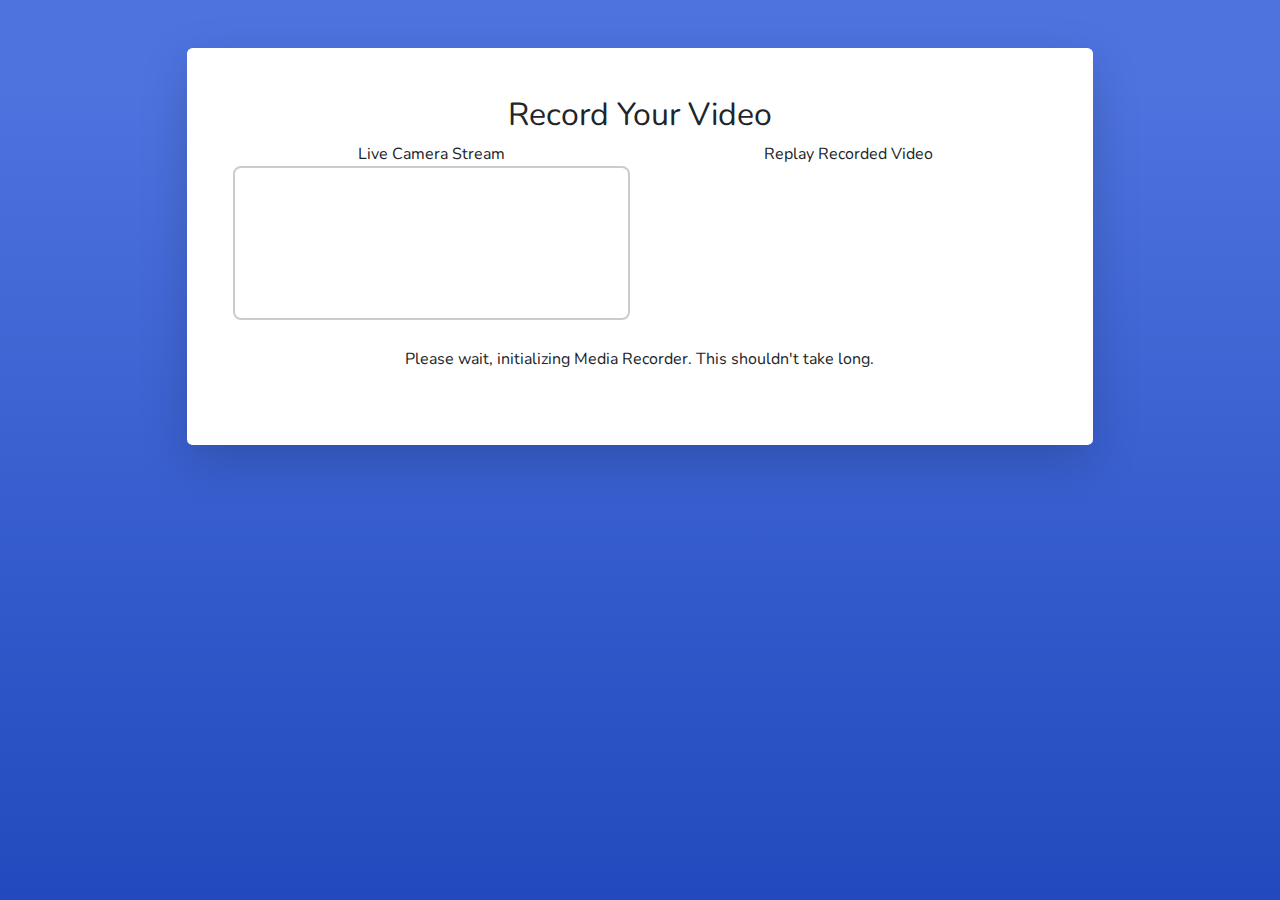
<file: recording.html>
<!DOCTYPE html>
<html lang="en">

<head>
    <meta charset="UTF-8">
    <meta name="viewport" content="width=device-width, initial-scale=1.0">
    <title>Endeavor GCSI Procedure Room Recording System</title>

    <!-- Bootstrap 5 CSS -->
    <link href="https://cdn.jsdelivr.net/npm/bootstrap@5.3.0/dist/css/bootstrap.min.css" rel="stylesheet">
    <!-- Google Font -->
    <link href="https://fonts.googleapis.com/css2?family=Roboto:wght@400;500;700&display=swap" rel="stylesheet">

     <!-- Custom fonts for this template-->
     <link rel="stylesheet" href="https://cdnjs.cloudflare.com/ajax/libs/font-awesome/6.5.1/css/all.min.css">
    <link
        href="https://fonts.googleapis.com/css?family=Nunito:200,200i,300,300i,400,400i,600,600i,700,700i,800,800i,900,900i"
        rel="stylesheet">

    <!-- Custom styles for this template-->
    <link rel="stylesheet" href="styles.css">
</head>

<body class="bg-gradient-primary">
     <div class="container">
        <!-- Outer Row -->
        <div class="row justify-content-center">
            <div class="col-xl-10 col-lg-12 col-md-9">
                <div class="card o-hidden border-0 shadow-lg my-5">
                    <div class="card-body p-0">
                        <!-- Nested Row within Card Body -->
                        <div class="row">
                            <div class="p-5">
                                <div class="text-center">
                                    <h2>Record Your Video</h2>
                                </div>
                                <div class="video-container">
                                    <div class="video-item">
                                        <span id="videoLabel" role="label">Live Camera Stream</span>
                                        <video id="video" autoplay aria-labelledby="videoLabel"></video>
                                    </div>
                                    <div class="video-item">
                                        <span id="replayVideoLabel" role="label">Replay Recorded Video</span>
                                        <video id="replayVideo" controls style="display: none;" aria-labelledby="replayVideoLabel"></video>
                                    </div>
                                </div>
                                <div class="recording-buttons">
                                    <!-- Initially hidden and disabled Start Recording button -->
                                    <button id="recordButton" class="btn btn-success btn-lg" disabled style="display: none;">
                                        <i class="fas fa-circle-dot"></i> Start Recording
                                    </button>
                                    <!-- Message to inform the user of initialization delay + loading dots-->
                                    <div id="initMessageContainer" class="text-center">
                                        <p id="initMessage">Please wait, initializing Media Recorder. This shouldn't take long.</p>
                                        <div class="loading-dots">
                                            <div></div>
                                            <div></div>
                                            <div></div>
                                        </div>
                                    </div>
                                    <button id="replayButton" class="btn btn-warning hidden">
                                        <i class="fas fa-rotate-left"></i> Replay
                                    </button>
                                    
                                    <button id="deleteButton" class="btn btn-danger hidden">
                                        <i class="fas fa-trash"></i> Delete Recording
                                    </button>
                                    
                                    <button id="uploadVideoButton" class="btn btn-primary hidden">
                                        <i class="fas fa-upload"></i> Upload Video
                                    </button>
                                </div>
                            </div>
                        </div>
                    </div>
                </div>
            </div>
        </div>
    </div>

    <!-- Upload Confirmation Modal -->
    <div class="modal" id="uploadConfirmationModal" >
        <div class="modal-dialog">
            <div class="modal-content">
                <div class="modal-header">
                    <h5 class="modal-title" id="confirmModalLabel">Are you sure you want to upload this video?</h5>
                    <button type="button" class="btn-close" data-bs-dismiss="modal" aria-label="Close"></button>
                </div>
                <div class="modal-footer">
                    <button id="confirmUpload" class="btn btn-success">Confirm</button>
                    <button type="button" class="btn btn-secondary" data-bs-dismiss="modal">Back</button>
                </div>
            </div>
        </div>
    </div>

    <!-- Bootstrap 5 JavaScript -->
    <script src="https://cdn.jsdelivr.net/npm/bootstrap@5.3.0/dist/js/bootstrap.bundle.min.js"></script>
    <!--reference script-->
    <script src="recording.js"></script>
</body>

</html>
</file>
<file: styles.css>
/* website template css */

/*!
 * Start Bootstrap - SB Admin 2 v4.1.3 (https://startbootstrap.com/theme/sb-admin-2)
 * Copyright 2013-2021 Start Bootstrap
 * Licensed under MIT (https://github.com/StartBootstrap/startbootstrap-sb-admin-2/blob/master/LICENSE)
 */

/*!
 * Bootstrap v4.6.0 (https://getbootstrap.com/)
 * Copyright 2011-2021 The Bootstrap Authors
 * Copyright 2011-2021 Twitter, Inc.
 * Licensed under MIT (https://github.com/twbs/bootstrap/blob/main/LICENSE)
 */
 :root {
    --blue: #4e73df;
    --indigo: #6610f2;
    --purple: #6f42c1;
    --pink: #e83e8c;
    --red: #e74a3b;
    --orange: #fd7e14;
    --yellow: #f6c23e;
    --green: #1cc88a;
    --teal: #20c9a6;
    --cyan: #36b9cc;
    --white: #fff;
    --gray: #858796;
    --gray-dark: #5a5c69;
    --primary: #4e73df;
    --secondary: #858796;
    --success: #1cc88a;
    --info: #36b9cc;
    --warning: #f6c23e;
    --danger: #e74a3b;
    --light: #f8f9fc;
    --dark: #5a5c69;
    --breakpoint-xs: 0;
    --breakpoint-sm: 576px;
    --breakpoint-md: 768px;
    --breakpoint-lg: 992px;
    --breakpoint-xl: 1200px;
    --font-family-sans-serif: "Nunito", -apple-system, BlinkMacSystemFont, "Segoe UI", Roboto, "Helvetica Neue", Arial, sans-serif, "Apple Color Emoji", "Segoe UI Emoji", "Segoe UI Symbol", "Noto Color Emoji";
    --font-family-monospace: SFMono-Regular, Menlo, Monaco, Consolas, "Liberation Mono", "Courier New", monospace;
  }
  
  *,
  *::before,
  *::after {
    box-sizing: border-box;
  }
  
  html {
    font-family: sans-serif;
    line-height: 1.15;
    -webkit-text-size-adjust: 100%;
    -webkit-tap-highlight-color: rgba(0, 0, 0, 0);
  }
  
  body {
    margin: 0;
    font-family: "Nunito", -apple-system, BlinkMacSystemFont, "Segoe UI", Roboto, "Helvetica Neue", Arial, sans-serif, "Apple Color Emoji", "Segoe UI Emoji", "Segoe UI Symbol", "Noto Color Emoji";
    font-size: 1rem;
    font-weight: 400;
    line-height: 1.5;
    color: #858796;
    text-align: left;
    background-color: #fff;
  }
  
  hr {
    box-sizing: content-box;
    height: 0;
    overflow: visible;
  }
  
  h1, h2, h5 {
    margin-top: 0;
    margin-bottom: 0.5rem;
  }
  
  p {
    margin-top: 0;
    margin-bottom: 1rem;
  }
  
  dd {
    margin-bottom: .5rem;
    margin-left: 0;
  }
  
  
  strong {
    font-weight: bolder;
  }
  
  
  code {
    font-family: SFMono-Regular, Menlo, Monaco, Consolas, "Liberation Mono", "Courier New", monospace;
    font-size: 1em;
  }
  
  label {
    display: inline-block;
    margin-bottom: 0.5rem;
  }
  
  button {
    border-radius: 0;
  }
  
  button:focus:not(:focus-visible) {
    outline: 0;
  }
  
  input,
  button {
    margin: 0;
    font-family: inherit;
    font-size: inherit;
    line-height: inherit;
  }
  
  button,
  input {
    overflow: visible;
  }
  
  button {
    text-transform: none;
  }
  
  [role="button"] {
    cursor: pointer;
  }
  
  button,
  [type="button"] {
    -webkit-appearance: button;
  }
  
  button:not(:disabled),
  [type="button"]:not(:disabled) {
    cursor: pointer;
  }
  
  button::-moz-focus-inner,
  [type="button"]::-moz-focus-inner {
    padding: 0;
    border-style: none;
  }
  
  ::-webkit-file-upload-button {
    font: inherit;
    -webkit-appearance: button;
  }
  
  [hidden] {
    display: none !important;
  }
  
  h1, h2, h5,
  .h1, .h2, .h5 {
    margin-bottom: 0.5rem;
    font-weight: 400;
    line-height: 1.2;
  }
  
  h1, .h1 {
    font-size: 2.5rem;
  }
  
  h2, .h2 {
    font-size: 2rem;
  }
  
  h5, .h5 {
    font-size: 1.25rem;
  }
  
  hr {
    margin-top: 1rem;
    margin-bottom: 1rem;
    border: 0;
    border-top: 1px solid rgba(0, 0, 0, 0.1);
  }
  
  code {
    font-size: 87.5%;
    color: #e83e8c;
    word-wrap: break-word;
  }
  
  .container {
    width: 100%;
    padding-right: 0.75rem;
    padding-left: 0.75rem;
    margin-right: auto;
    margin-left: auto;
  }
  
  @media (min-width: 576px) {
    .container {
      max-width: 540px;
    }
  }
  
  @media (min-width: 768px) {
    .container {
      max-width: 720px;
    }
  }
  
  @media (min-width: 992px) {
    .container {
      max-width: 960px;
    }
  }
  
  @media (min-width: 1200px) {
    .container {
      max-width: 1140px;
    }
  }
  
  .row {
    display: flex;
    flex-wrap: wrap;
    margin-right: -0.75rem;
    margin-left: -0.75rem;
  }
  
   .col-md-9, .col-lg-12, .col-xl-10 {
    position: relative;
    width: 100%;
    padding-right: 0.75rem;
    padding-left: 0.75rem;
  }
  
  @media (min-width: 768px) {
    .col-md-9 {
      flex: 0 0 75%;
      max-width: 75%;
    }
  }
  
  @media (min-width: 992px) {
    .col-lg-12 {
      flex: 0 0 100%;
      max-width: 100%;
    }
  }
  
  @media (min-width: 1200px) {
    .col-xl-10 {
      flex: 0 0 83.33333%;
      max-width: 83.33333%;
    }
  }
  
  .form-control {
    display: block;
    width: 100%;
    height: calc(1.5em + 0.75rem + 2px);
    padding: 0.375rem 0.75rem;
    font-size: 1rem;
    font-weight: 400;
    line-height: 1.5;
    color: #6e707e;
    background-color: #fff;
    background-clip: padding-box;
    border: 1px solid #d1d3e2;
    border-radius: 0.35rem;
    transition: border-color 0.15s ease-in-out, box-shadow 0.15s ease-in-out;
  }
  
  @media (prefers-reduced-motion: reduce) {
    .form-control {
      transition: none;
    }
  }
  
  .form-control::-ms-expand {
    background-color: transparent;
    border: 0;
  }
  
  .form-control:-moz-focusring {
    color: transparent;
    text-shadow: 0 0 0 #6e707e;
  }
  
  .form-control:focus {
    color: #6e707e;
    background-color: #fff;
    border-color: #bac8f3;
    outline: 0;
    box-shadow: 0 0 0 0.2rem rgba(78, 115, 223, 0.25);
  }
  
  .form-control::-webkit-input-placeholder {
    color: #858796;
    opacity: 1;
  }
  
  .form-control::-moz-placeholder {
    color: #858796;
    opacity: 1;
  }
  
  .form-control:-ms-input-placeholder {
    color: #858796;
    opacity: 1;
  }
  
  .form-control::-ms-input-placeholder {
    color: #858796;
    opacity: 1;
  }
  
  .form-control::placeholder {
    color: #858796;
    opacity: 1;
  }
  
  .form-control:disabled {
    background-color: #eaecf4;
    opacity: 1;
  }
  
  input[type="date"].form-control {
    -webkit-appearance: none;
    -moz-appearance: none;
    appearance: none;
  }
  
  .form-group {
    margin-bottom: 1rem;
  }
  
  .btn {
    display: inline-block;
    font-weight: 400;
    color: #858796;
    text-align: center;
    vertical-align: middle;
    -webkit-user-select: none;
    -moz-user-select: none;
    -ms-user-select: none;
    user-select: none;
    background-color: transparent;
    border: 1px solid transparent;
    padding: 0.375rem 0.75rem;
    font-size: 1rem;
    line-height: 1.5;
    border-radius: 0.35rem;
    transition: color 0.15s ease-in-out, background-color 0.15s ease-in-out, border-color 0.15s ease-in-out, box-shadow 0.15s ease-in-out;
  }
  
  @media (prefers-reduced-motion: reduce) {
    .btn {
      transition: none;
    }
  }
  
  .btn:hover {
    color: #858796;
    text-decoration: none;
  }
  
  .btn:focus {
    outline: 0;
    box-shadow: 0 0 0 0.2rem rgba(78, 115, 223, 0.25);
  }
  
  .btn.disabled, .btn:disabled {
    opacity: 0.65;
  }
  
  .btn:not(:disabled):not(.disabled) {
    cursor: pointer;
  }
  
  .btn-primary {
    color: #fff;
    background-color: #4e73df;
    border-color: #4e73df;
  }
  
  .btn-primary:hover {
    color: #fff;
    background-color: #2e59d9;
    border-color: #2653d4;
  }
  
  .btn-primary:focus {
    color: #fff;
    background-color: #2e59d9;
    border-color: #2653d4;
    box-shadow: 0 0 0 0.2rem rgba(105, 136, 228, 0.5);
  }
  
  .btn-primary.disabled, .btn-primary:disabled {
    color: #fff;
    background-color: #4e73df;
    border-color: #4e73df;
  }
  
  .btn-primary:not(:disabled):not(.disabled):active {
    color: #fff;
    background-color: #2653d4;
    border-color: #244ec9;
  }
  
  .btn-primary:not(:disabled):not(.disabled):active:focus {
    box-shadow: 0 0 0 0.2rem rgba(105, 136, 228, 0.5);
  }
  
  .btn-secondary {
    color: #fff;
    background-color: #858796;
    border-color: #858796;
  }
  
  .btn-secondary:hover {
    color: #fff;
    background-color: #717384;
    border-color: #6b6d7d;
  }
  
  .btn-secondary:focus {
    color: #fff;
    background-color: #717384;
    border-color: #6b6d7d;
    box-shadow: 0 0 0 0.2rem rgba(151, 153, 166, 0.5);
  }
  
  .btn-secondary.disabled, .btn-secondary:disabled {
    color: #fff;
    background-color: #858796;
    border-color: #858796;
  }
  
  .btn-secondary:not(:disabled):not(.disabled):active {
    color: #fff;
    background-color: #6b6d7d;
    border-color: #656776;
  }
  
  .btn-secondary:not(:disabled):not(.disabled):active:focus {
    box-shadow: 0 0 0 0.2rem rgba(151, 153, 166, 0.5);
  }
  
  .btn-success {
    color: #fff;
    background-color: #1cc88a;
    border-color: #1cc88a;
  }
  
  .btn-success:hover {
    color: #fff;
    background-color: #17a673;
    border-color: #169b6b;
  }
  
  .btn-success:focus {
    color: #fff;
    background-color: #17a673;
    border-color: #169b6b;
    box-shadow: 0 0 0 0.2rem rgba(62, 208, 156, 0.5);
  }
  
  .btn-success.disabled, .btn-success:disabled {
    color: #fff;
    background-color: #1cc88a;
    border-color: #1cc88a;
  }
  
  .btn-success:not(:disabled):not(.disabled):active {
    color: #fff;
    background-color: #169b6b;
    border-color: #149063;
  }
  
  .btn-success:not(:disabled):not(.disabled):active:focus {
    box-shadow: 0 0 0 0.2rem rgba(62, 208, 156, 0.5);
  }
  
  .btn-warning {
    color: #fff;
    background-color: #f6c23e;
    border-color: #f6c23e;
  }
  
  .btn-warning:hover {
    color: #fff;
    background-color: #f4b619;
    border-color: #f4b30d;
  }
  
  .btn-warning:focus {
    color: #fff;
    background-color: #f4b619;
    border-color: #f4b30d;
    box-shadow: 0 0 0 0.2rem rgba(247, 203, 91, 0.5);
  }
  
  .btn-warning.disabled, .btn-warning:disabled {
    color: #fff;
    background-color: #f6c23e;
    border-color: #f6c23e;
  }
  
  .btn-warning:not(:disabled):not(.disabled):active {
    color: #fff;
    background-color: #f4b30d;
    border-color: #e9aa0b;
  }
  
  .btn-warning:not(:disabled):not(.disabled):active:focus {
    box-shadow: 0 0 0 0.2rem rgba(247, 203, 91, 0.5);
  }
  
  .btn-danger {
    color: #fff;
    background-color: #e74a3b;
    border-color: #e74a3b;
  }
  
  .btn-danger:hover {
    color: #fff;
    background-color: #e02d1b;
    border-color: #d52a1a;
  }
  
  .btn-danger:focus {
    color: #fff;
    background-color: #e02d1b;
    border-color: #d52a1a;
    box-shadow: 0 0 0 0.2rem rgba(235, 101, 88, 0.5);
  }
  
  .btn-danger.disabled, .btn-danger:disabled {
    color: #fff;
    background-color: #e74a3b;
    border-color: #e74a3b;
  }
  
  .btn-danger:not(:disabled):not(.disabled):active {
    color: #fff;
    background-color: #d52a1a;
    border-color: #ca2819;
  }
  
  .btn-danger:not(:disabled):not(.disabled):active:focus {
    box-shadow: 0 0 0 0.2rem rgba(235, 101, 88, 0.5);
  }
  
  .btn-lg {
    padding: 0.5rem 1rem;
    font-size: 1.25rem;
    line-height: 1.5;
    border-radius: 0.3rem;
  }
  
  .card {
    position: relative;
    display: flex;
    flex-direction: column;
    min-width: 0;
    word-wrap: break-word;
    background-color: #fff;
    background-clip: border-box;
    border: 1px solid #e3e6f0;
    border-radius: 0.35rem;
  }
  
  .card > hr {
    margin-right: 0;
    margin-left: 0;
  }
  
  .card-body {
    flex: 1 1 auto;
    min-height: 1px;
    padding: 1.25rem;
  }
  
  @-webkit-keyframes progress-bar-stripes {
    from {
      background-position: 1rem 0;
    }
    to {
      background-position: 0 0;
    }
  }
  
  @keyframes progress-bar-stripes {
    from {
      background-position: 1rem 0;
    }
    to {
      background-position: 0 0;
    }
  }
  
  .modal {
    position: fixed;
    top: 0;
    left: 0;
    z-index: 1050;
    display: none;
    width: 100%;
    height: 100%;
    overflow: hidden;
    outline: 0;
  }
  
  .modal-dialog {
    position: relative;
    width: auto;
    margin: 0.5rem;
    pointer-events: none;
  }
  
  .modal-content {
    position: relative;
    display: flex;
    flex-direction: column;
    width: 100%;
    pointer-events: auto;
    background-color: #fff;
    background-clip: padding-box;
    border: 1px solid rgba(0, 0, 0, 0.2);
    border-radius: 0.3rem;
    outline: 0;
  }
  
  .modal-header {
    display: flex;
    align-items: flex-start;
    justify-content: space-between;
    padding: 1rem 1rem;
    border-bottom: 1px solid #e3e6f0;
    border-top-left-radius: calc(0.3rem - 1px);
    border-top-right-radius: calc(0.3rem - 1px);
  }
  
  .modal-title {
    margin-bottom: 0;
    line-height: 1.5;
  }
  
  .modal-body {
    position: relative;
    flex: 1 1 auto;
    padding: 1rem;
  }
  
  .modal-footer {
    display: flex;
    flex-wrap: wrap;
    align-items: center;
    justify-content: flex-end;
    padding: 0.75rem;
    border-top: 1px solid #e3e6f0;
    border-bottom-right-radius: calc(0.3rem - 1px);
    border-bottom-left-radius: calc(0.3rem - 1px);
  }
  
  .modal-footer > * {
    margin: 0.25rem;
  }

  .modal-backdrop {
    position: fixed;
    top: 0;
    left: 0;
    z-index: 1040; /* to prevent backdrop from appearing in front of modal */
    width: 100vw;
    height: 100vh;
    background-color: #000;
  }
  
  @media (min-width: 576px) {
    .modal-dialog {
      max-width: 500px;
      margin: 1.75rem auto;
    }
  }
  
  @-webkit-keyframes spinner-border {
    to {
      transform: rotate(360deg);
    }
  }
  
  @keyframes spinner-border {
    to {
      transform: rotate(360deg);
    }
  }
  
  @-webkit-keyframes spinner-grow {
    0% {
      transform: scale(0);
    }
    50% {
      opacity: 1;
      transform: none;
    }
  }
  
  @keyframes spinner-grow {
    0% {
      transform: scale(0);
    }
    50% {
      opacity: 1;
      transform: none;
    }
  }
  
  .border-0 {
    border: 0 !important;
  }
  
  .justify-content-center {
    justify-content: center !important;
  }
  
  .shadow-lg {
    box-shadow: 0 1rem 3rem rgba(0, 0, 0, 0.175) !important;
  }
  
  .mb-4 {
    margin-bottom: 1.5rem !important;
  }
  
  
  .my-5 {
    margin-top: 3rem !important;
  }
  
  
  .my-5 {
    margin-bottom: 3rem !important;
  }
  
  .p-0 {
    padding: 0 !important;
  }
  
  .p-5 {
    padding: 3rem !important;
  }
  
  .text-center {
    text-align: center !important;
  }
  
  @media print {
    *,
    *::before,
    *::after {
      text-shadow: none !important;
      box-shadow: none !important;
    }
    p,
    h2 {
      orphans: 3;
      widows: 3;
    }
    h2 {
      page-break-after: avoid;
    }
    @page {
      size: a3;
    }
    body {
      min-width: 992px !important;
    }
    .container {
      min-width: 992px !important;
    }
  }
  
  html {
    position: relative;
    min-height: 100%;
  }
  
  body {
    height: 100%;
  }
  
  .container {
    padding-left: 1.5rem;
    padding-right: 1.5rem;
  }
  
  @-webkit-keyframes growIn {
    0% {
      transform: scale(0.9);
      opacity: 0;
    }
    100% {
      transform: scale(1);
      opacity: 1;
    }
  }
  
  @keyframes growIn {
    0% {
      transform: scale(0.9);
      opacity: 0;
    }
    100% {
      transform: scale(1);
      opacity: 1;
    }
  }
  
  @-webkit-keyframes fadeIn {
    0% {
      opacity: 0;
    }
    100% {
      opacity: 1;
    }
  }
  
  @keyframes fadeIn {
    0% {
      opacity: 0;
    }
    100% {
      opacity: 1;
    }
  }
  
  .bg-gradient-primary {
    background-color: #4e73df;
    background-image: linear-gradient(180deg, #4e73df 10%, #224abe 100%);
    background-size: cover;
  }
  
  .o-hidden {
    overflow: hidden !important;
  }
  
  .text-gray-900 {
    color: #3a3b45 !important;
  }
  
  form.user .form-control-user {
    font-size: 0.8rem;
    border-radius: 10rem;
    padding: 1.5rem 1rem;
  }
  
  @-webkit-keyframes noise-anim {
    0% {
      clip: rect(49px, 9999px, 40px, 0);
    }
    5% {
      clip: rect(75px, 9999px, 72px, 0);
    }
    10% {
      clip: rect(97px, 9999px, 93px, 0);
    }
    15% {
      clip: rect(15px, 9999px, 9px, 0);
    }
    20% {
      clip: rect(14px, 9999px, 92px, 0);
    }
    25% {
      clip: rect(18px, 9999px, 94px, 0);
    }
    30% {
      clip: rect(17px, 9999px, 20px, 0);
    }
    35% {
      clip: rect(71px, 9999px, 59px, 0);
    }
    40% {
      clip: rect(42px, 9999px, 84px, 0);
    }
    45% {
      clip: rect(56px, 9999px, 25px, 0);
    }
    50% {
      clip: rect(46px, 9999px, 14px, 0);
    }
    55% {
      clip: rect(47px, 9999px, 1px, 0);
    }
    60% {
      clip: rect(64px, 9999px, 58px, 0);
    }
    65% {
      clip: rect(89px, 9999px, 92px, 0);
    }
    70% {
      clip: rect(56px, 9999px, 39px, 0);
    }
    75% {
      clip: rect(80px, 9999px, 71px, 0);
    }
    80% {
      clip: rect(8px, 9999px, 13px, 0);
    }
    85% {
      clip: rect(66px, 9999px, 68px, 0);
    }
    90% {
      clip: rect(68px, 9999px, 4px, 0);
    }
    95% {
      clip: rect(56px, 9999px, 14px, 0);
    }
    100% {
      clip: rect(28px, 9999px, 53px, 0);
    }
  }
  
  @keyframes noise-anim {
    0% {
      clip: rect(49px, 9999px, 40px, 0);
    }
    5% {
      clip: rect(75px, 9999px, 72px, 0);
    }
    10% {
      clip: rect(97px, 9999px, 93px, 0);
    }
    15% {
      clip: rect(15px, 9999px, 9px, 0);
    }
    20% {
      clip: rect(14px, 9999px, 92px, 0);
    }
    25% {
      clip: rect(18px, 9999px, 94px, 0);
    }
    30% {
      clip: rect(17px, 9999px, 20px, 0);
    }
    35% {
      clip: rect(71px, 9999px, 59px, 0);
    }
    40% {
      clip: rect(42px, 9999px, 84px, 0);
    }
    45% {
      clip: rect(56px, 9999px, 25px, 0);
    }
    50% {
      clip: rect(46px, 9999px, 14px, 0);
    }
    55% {
      clip: rect(47px, 9999px, 1px, 0);
    }
    60% {
      clip: rect(64px, 9999px, 58px, 0);
    }
    65% {
      clip: rect(89px, 9999px, 92px, 0);
    }
    70% {
      clip: rect(56px, 9999px, 39px, 0);
    }
    75% {
      clip: rect(80px, 9999px, 71px, 0);
    }
    80% {
      clip: rect(8px, 9999px, 13px, 0);
    }
    85% {
      clip: rect(66px, 9999px, 68px, 0);
    }
    90% {
      clip: rect(68px, 9999px, 4px, 0);
    }
    95% {
      clip: rect(56px, 9999px, 14px, 0);
    }
    100% {
      clip: rect(28px, 9999px, 53px, 0);
    }
  }
  
  @-webkit-keyframes noise-anim-2 {
    0% {
      clip: rect(16px, 9999px, 10px, 0);
    }
    5% {
      clip: rect(22px, 9999px, 29px, 0);
    }
    10% {
      clip: rect(6px, 9999px, 68px, 0);
    }
    15% {
      clip: rect(85px, 9999px, 95px, 0);
    }
    20% {
      clip: rect(65px, 9999px, 91px, 0);
    }
    25% {
      clip: rect(93px, 9999px, 68px, 0);
    }
    30% {
      clip: rect(10px, 9999px, 27px, 0);
    }
    35% {
      clip: rect(37px, 9999px, 25px, 0);
    }
    40% {
      clip: rect(12px, 9999px, 23px, 0);
    }
    45% {
      clip: rect(40px, 9999px, 18px, 0);
    }
    50% {
      clip: rect(19px, 9999px, 71px, 0);
    }
    55% {
      clip: rect(2px, 9999px, 35px, 0);
    }
    60% {
      clip: rect(16px, 9999px, 69px, 0);
    }
    65% {
      clip: rect(8px, 9999px, 65px, 0);
    }
    70% {
      clip: rect(30px, 9999px, 57px, 0);
    }
    75% {
      clip: rect(14px, 9999px, 4px, 0);
    }
    80% {
      clip: rect(39px, 9999px, 30px, 0);
    }
    85% {
      clip: rect(22px, 9999px, 35px, 0);
    }
    90% {
      clip: rect(58px, 9999px, 71px, 0);
    }
    95% {
      clip: rect(34px, 9999px, 90px, 0);
    }
    100% {
      clip: rect(67px, 9999px, 68px, 0);
    }
  }
  
  @keyframes noise-anim-2 {
    0% {
      clip: rect(16px, 9999px, 10px, 0);
    }
    5% {
      clip: rect(22px, 9999px, 29px, 0);
    }
    10% {
      clip: rect(6px, 9999px, 68px, 0);
    }
    15% {
      clip: rect(85px, 9999px, 95px, 0);
    }
    20% {
      clip: rect(65px, 9999px, 91px, 0);
    }
    25% {
      clip: rect(93px, 9999px, 68px, 0);
    }
    30% {
      clip: rect(10px, 9999px, 27px, 0);
    }
    35% {
      clip: rect(37px, 9999px, 25px, 0);
    }
    40% {
      clip: rect(12px, 9999px, 23px, 0);
    }
    45% {
      clip: rect(40px, 9999px, 18px, 0);
    }
    50% {
      clip: rect(19px, 9999px, 71px, 0);
    }
    55% {
      clip: rect(2px, 9999px, 35px, 0);
    }
    60% {
      clip: rect(16px, 9999px, 69px, 0);
    }
    65% {
      clip: rect(8px, 9999px, 65px, 0);
    }
    70% {
      clip: rect(30px, 9999px, 57px, 0);
    }
    75% {
      clip: rect(14px, 9999px, 4px, 0);
    }
    80% {
      clip: rect(39px, 9999px, 30px, 0);
    }
    85% {
      clip: rect(22px, 9999px, 35px, 0);
    }
    90% {
      clip: rect(58px, 9999px, 71px, 0);
    }
    95% {
      clip: rect(34px, 9999px, 90px, 0);
    }
    100% {
      clip: rect(67px, 9999px, 68px, 0);
    }
  }
  
/* custom css */
.video-container {
    display: flex;
    justify-content: space-between;
    margin-bottom: 20px;
}

.video-item {
    flex: 1;
    margin: 0 10px;
    text-align: center;
}

video {
    width: 100%;
    border: 2px solid #ccc;
    border-radius: 8px;
}

.recording-buttons {
    text-align: center;
    margin-top: 20px;
    display: flex;
    flex-direction: column;
    align-items: center;
    gap: 15px; 
}

.recording-buttons .btn-lg { /* start/stop recording button */
    font-size: 1.5rem; 
    padding: 1rem 2rem; 
    border-radius: 0.5rem; 
}

.recording-buttons .btn-secondary { /* replay, delete, upload recording button */
    font-size: 0.8rem; 
    padding: 0.25rem 0.5rem; 
    border-radius: 0.2rem; 
}

.hidden { /*hide recording buttons when recording */
    display: none; 
}

/* loading dots css */
@keyframes scaling {
  0%, 100% {
      transform: scale(0.2);
      background-color: #30FFB7;
  }
  40% {
      transform: scale(1);
      background-color: #07DEFF;
  }
  50% {
      transform: scale(1);
      background-color: #0761FF;
  }
}

.loading-dots {
  display: flex;
  justify-content: center;
  align-items: center;
  margin-top: 5px;
}

.loading-dots div {
  height: 10px;
  width: 10px;
  border-radius: 50%;
  animation: scaling 2.5s ease-in-out infinite;
  display: inline-block;
  margin: 0 5px;
}

.loading-dots div:nth-child(1) {
  animation-delay: 0s;
}
.loading-dots div:nth-child(2) {
  animation-delay: 0.2s;
}
.loading-dots div:nth-child(3) {
  animation-delay: 0.4s;
}
</file>
